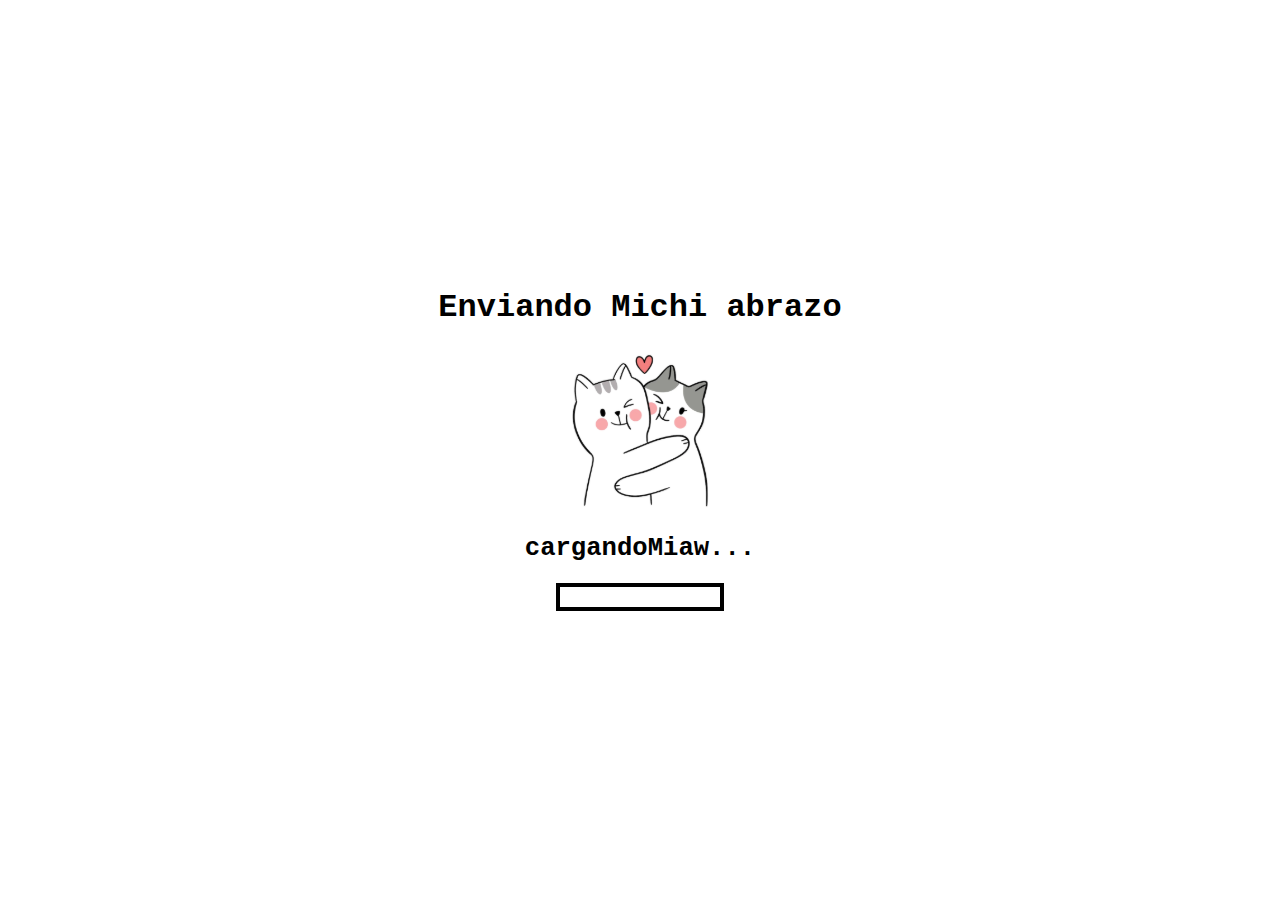
<file: index.html>
<!DOCTYPE html>
<html lang="en">
<head>
    <meta charset="UTF-8">
    <meta http-equiv="X-UA-Compatible" content="IE=edge">
    <meta name="viewport" content="width=device-width, initial-scale=1.0">
    <title>SAKURA MI AMOR</title>
    <link rel="stylesheet" href="styles.css">
</head>
<body>
    <div class="container">
        <h1>Enviando Michi abrazo</h1>
        <img src="litle.svg" alt="">
        <p id="loading message">cargandoMiaw...</p>
        <div class="box">
            <div class="box__loading">
        

            </div>

        </div>


        
    </div>
    <script src="script.js">

    </script>
    
</body>
</html>
</file>
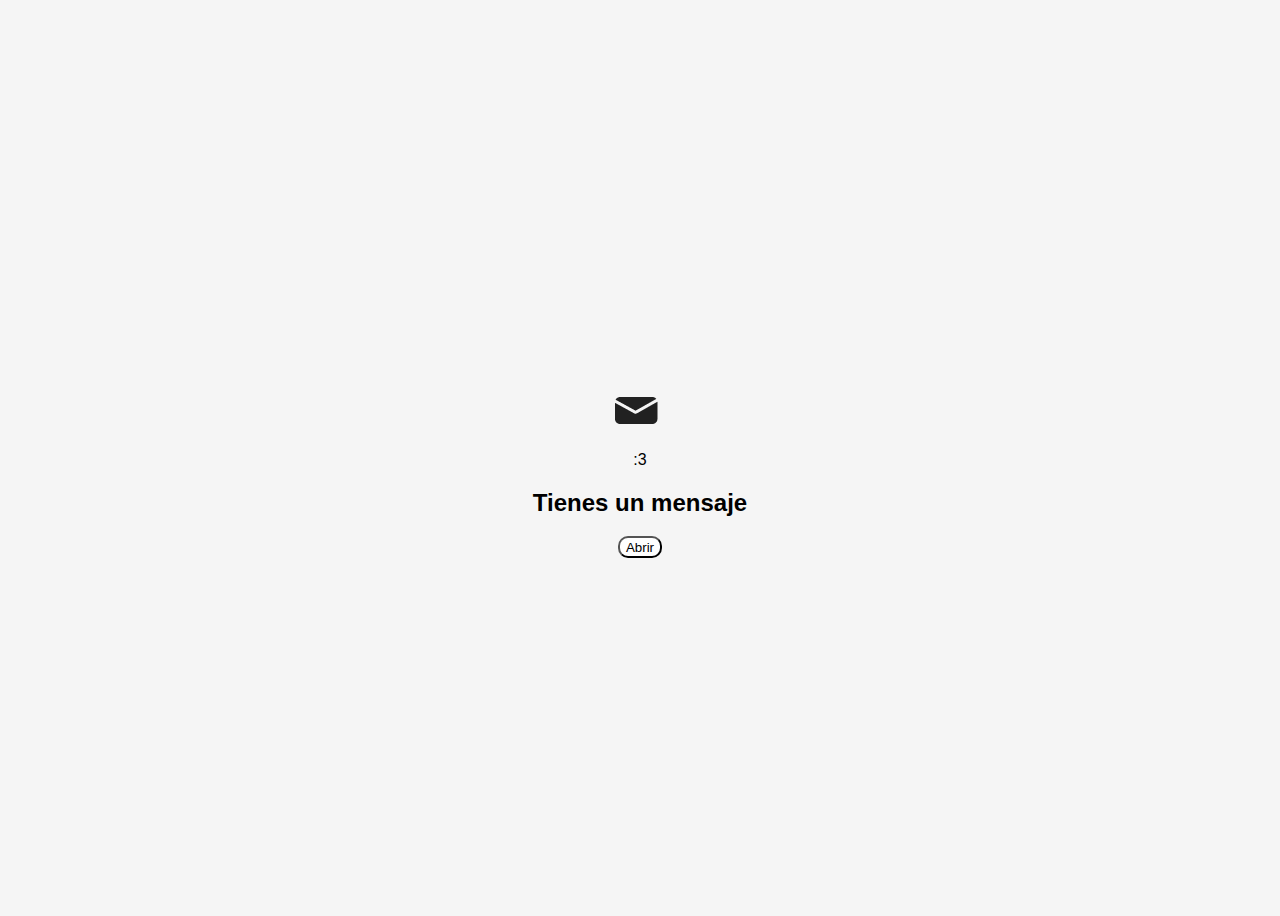
<file: segundacapa.html>
<!DOCTYPE html>
<html lang="en">

<head>
    <meta charset="UTF-8">
    <meta http-equiv="X-UA-Compatible" content="IE=edge">
    <meta name="viewport" content="width=device-width, initial-scale=1.0">
    <title>Segundacapa</title>
    <link rel="stylesheet" href="segundacapa.css">
</head>

<body>
    <div class="container">
        <h3 class="para"></h3>
        <img src="carta.svg" alt="">
        <p>:3</p>
        <h2 class="de">Tienes un mensaje</h2>
        <a class="drive" href="index.html"><button id="btn_start" >Abrir</button></a>
        
        

   
 


    </div>
    <script src="./segundacapa.js"></script>
    
</body>





</html>
</file>
<file: styles.css>
*{
    margin: 0;
}
@font-face {
    font-family: comicNeuw;
    src: url(comicNeuw.regular.ttf);
}

body {

 font-family:'Courier New', Courier, monospace;   
 height: 100vh;
 display: flex;
 align-items: center;
 justify-content: center;
}
.container {
    
 gap: 20px;
 display:flex ;
 flex-direction: column;
 align-items: center;
 justify-content: center;


}

.box {
    width: 160px;
    height: 20px;
    border: 4px solid black;
    animation: loading 3s mode;

}
.box__loading{
    height: 100%;
    width: 200%;
    animation: loading 4s;

}

@keyframes loading {
  0% {
background-color: purple;
width: 0;
  }
100% {
    background-color: rebeccapurple;
width: 160px;
  background-color: aqua;
    
}
}

 p{

 font-size: 1.6em;
 font-weight: bold;
}



button {
    background-color: white;
    border-radius: 10px;
    height: 2.4vh;

}

.encendido {

position: absolute;
top: 30px; ;
left: 49%;


}
</file>
<file: segundacapa.css>
body {


    background-color: whitesmoke;
    display: flex;
    align-items: center;
    justify-content: center;
    text-align: center;
    height: 100vh;


    overflow-clip-margin: content-box;
    overflow: clip;
    font-family: 'Franklin Gothic Medium', 'Arial Narrow', Arial, sans-serif;



}

button {
    background-color: white;
    border-radius: 10px;
    height: 2.4vh;

}

.encendido {

position: absolute;
top: 30px; ;
left: 49%;


}
</file>
